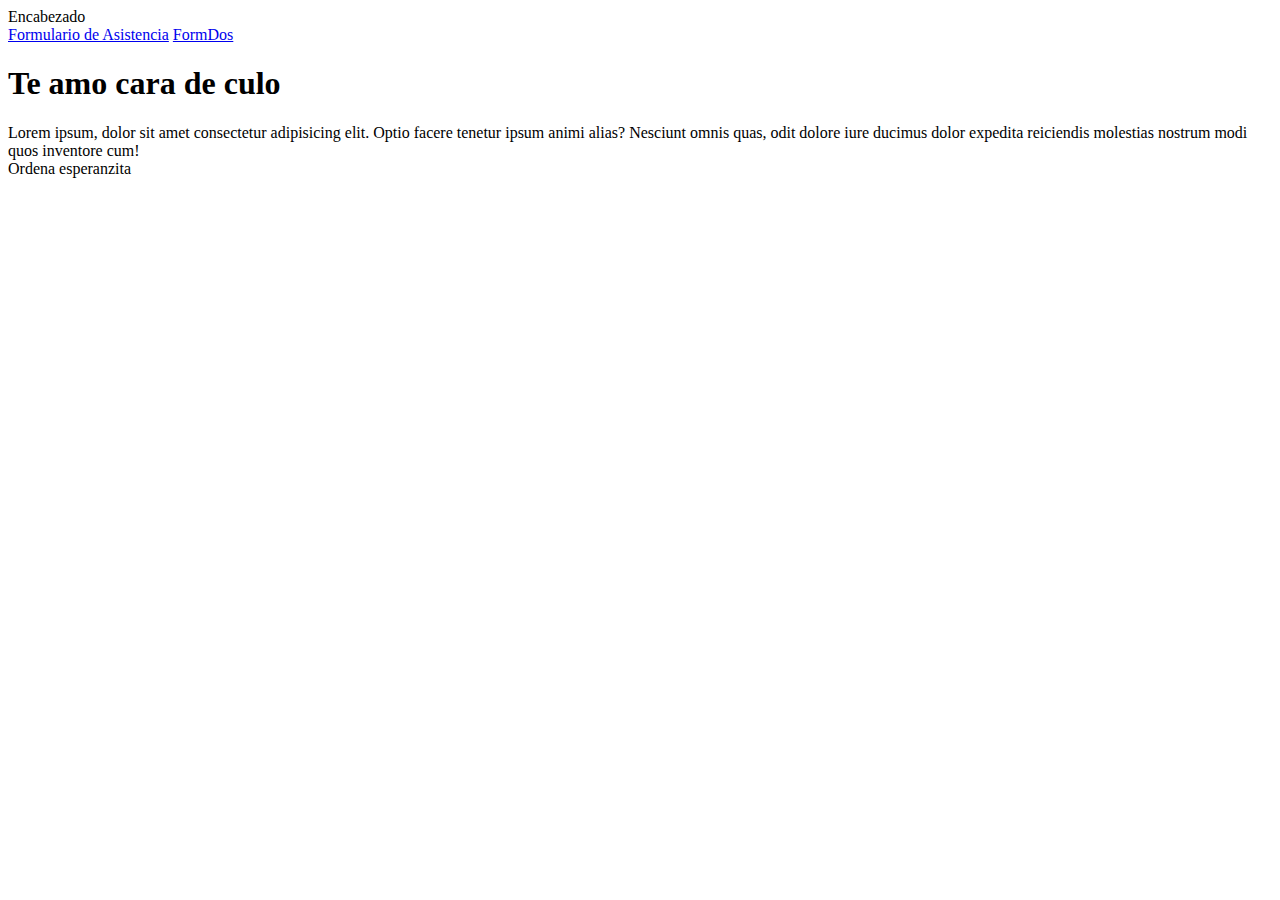
<file: index.html>
<!DOCTYPE html>
<html lang="es">
    <head>
        <meta charset="UTF-8">
        <meta http-equiv="X-UA-Compatible" content="IE=edge">
        <meta name="viewport" content="width=device-width, initial-scale=1.0">
        <title>ProyectoBA</title>
    </head>
    <body>
        <header>Encabezado</header>
        <nav>
            <a href="./pages/Formulario.html">Formulario de Asistencia</a>
            <a href="./pages/FormularioDos.html">FormDos</a>
            <a href=""></a>
        </nav>
        <section>
            <article></article>
            <article></article>
            <article></article>
            <article></article>
        </section>
        <footer></footer>

        <h1>Te amo cara de culo</h1>
        <p>Lorem ipsum, dolor sit amet consectetur adipisicing elit. Optio facere tenetur ipsum animi alias? Nesciunt omnis quas, odit dolore iure ducimus dolor expedita reiciendis molestias nostrum modi quos inventore cum!
            <br>
            Ordena esperanzita
        </p>
    </body>
</html>
</file>
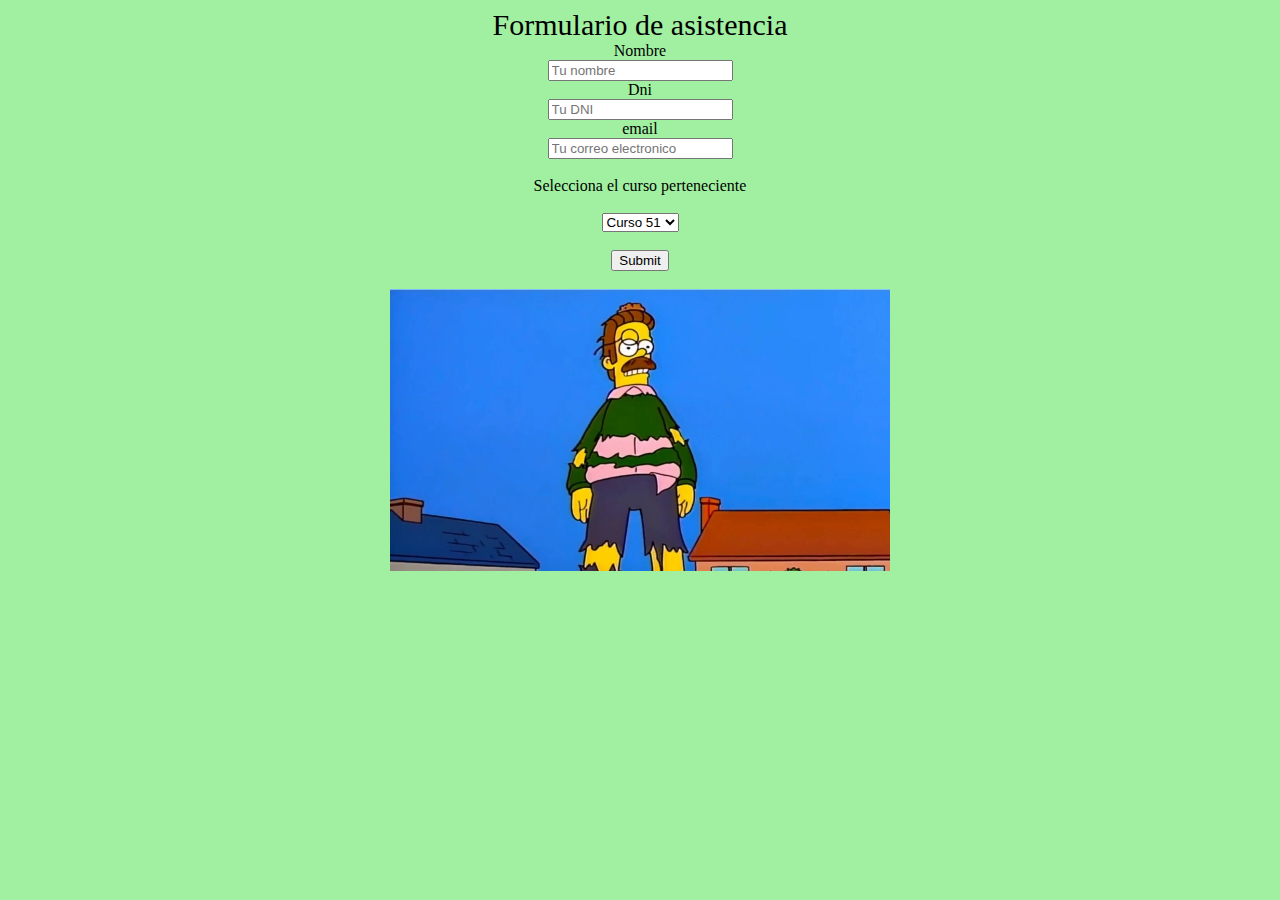
<file: pages/Formulario.html>
<!DOCTYPE html>
<html lang="en">
    <head>
        <meta charset="UTF-8">
        <meta http-equiv="X-UA-Compatible" content="IE=edge">
        <meta name="viewport" content="width=device-width, initial-scale=1.0">
        <title>Formulario de asistencia</title>
        <link rel="stylesheet" href="../css/formulario.css">
    </head>
    <body>
        <form>
            <div class="InicioForm">
                <header>Formulario de asistencia</header>
            </div>            
                <div class="FAsistencia">
                         <div class="Name">
                                <label for="Nombre">Nombre</label><br>
                                <input type="text" placeholder="Tu nombre">
                                <br>
                         </div>
                            <div class="DNI">
                                <label for="DNI">Dni</label><br>
                                <input type="number" placeholder="Tu DNI">
                                <br>
                            </div>
                        <div class="email">
                                <label for="email">email</label> <br>
                                <input type="text" placeholder="Tu correo electronico"> <br><br>
                         </div>
                                <div class="Curso">
                                <form>
                                    <label for="Selecciona el curso perteneciente">Selecciona el curso perteneciente</label><br><br>
                                    <select names="curso">
                                        <option value="51">Curso 51</option>
                                        <option value="52">Curso 52</option>
                                        <option value="53">Curso 53</option>
                                    </select>
                                </form>
                                </div>
                                <br>
                            <div class="Enviar">
                                <input type="submit">
                            </div>
                            <br>
                        <img src="../images/se-acabo-todo-todo-todillo.jpeg" alt="algo">
                </div>
        </form>
    </body>
</html>
</file>
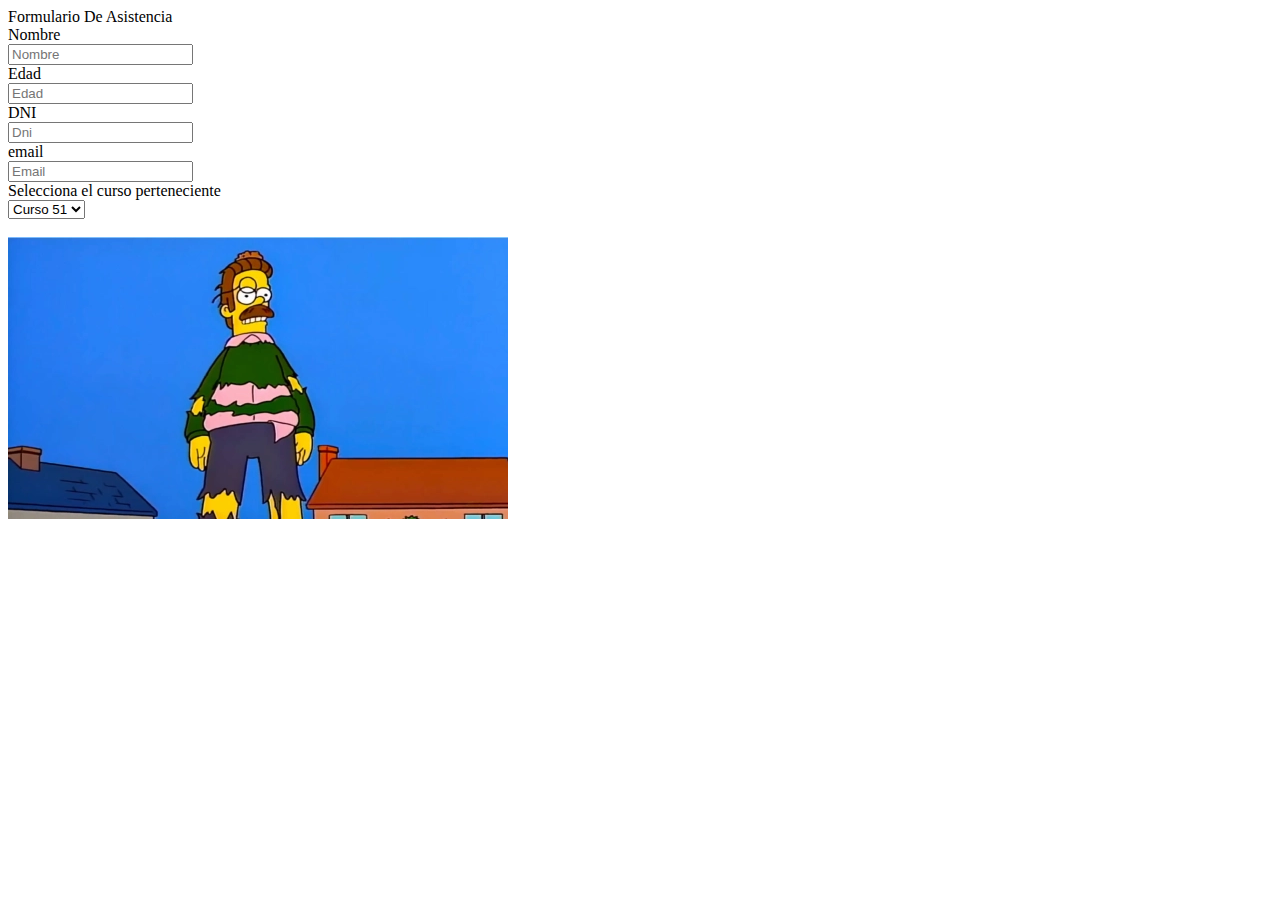
<file: pages/FormularioDos.html>
<!DOCTYPE html>
<html lang="en">
    <head>
        <meta charset="UTF-8">
        <meta http-equiv="X-UA-Compatible" content="IE=edge">
        <meta name="viewport" content="width=device-width, initial-scale=1.0">
        <title>FormularioDos</title>
    </head>
    <body>
         <header>Formulario De Asistencia</header>
        <label for="Nombre">Nombre</label><br>
        <input type="text" placeholder="Nombre">
        <br>
        <label for="Edad">Edad</label><br>
        <input type="number" placeholder="Edad">
        <br>
        <label for="DNI">DNI</label><br>
        <input type="number" placeholder="Dni">
        <br>
        <label for="email">email</label><br>
        <input type="text" placeholder="Email">
        <br>
        <form>
            <label for="Selecciona el curso perteneciente">Selecciona el curso perteneciente</label><br>
            <select names="curso">
                <option value="51">Curso 51</option>
                <option value="52">Curso 52</option>
                <option value="53">Curso 53</option>
            </select>
        </form>
        <br>
        <img src="../images/se-acabo-todo-todo-todillo.jpeg" alt="algo">
    </body>
</html>
</file>
<file: css/formulario.css>
body{ 
    background-color: rgb(161, 240, 161);
}

.FAsistencia{
    text-align: center;
    border: 5px
}

.InicioForm{
    font-size: 30px;
    text-align: center;
}
</file>
